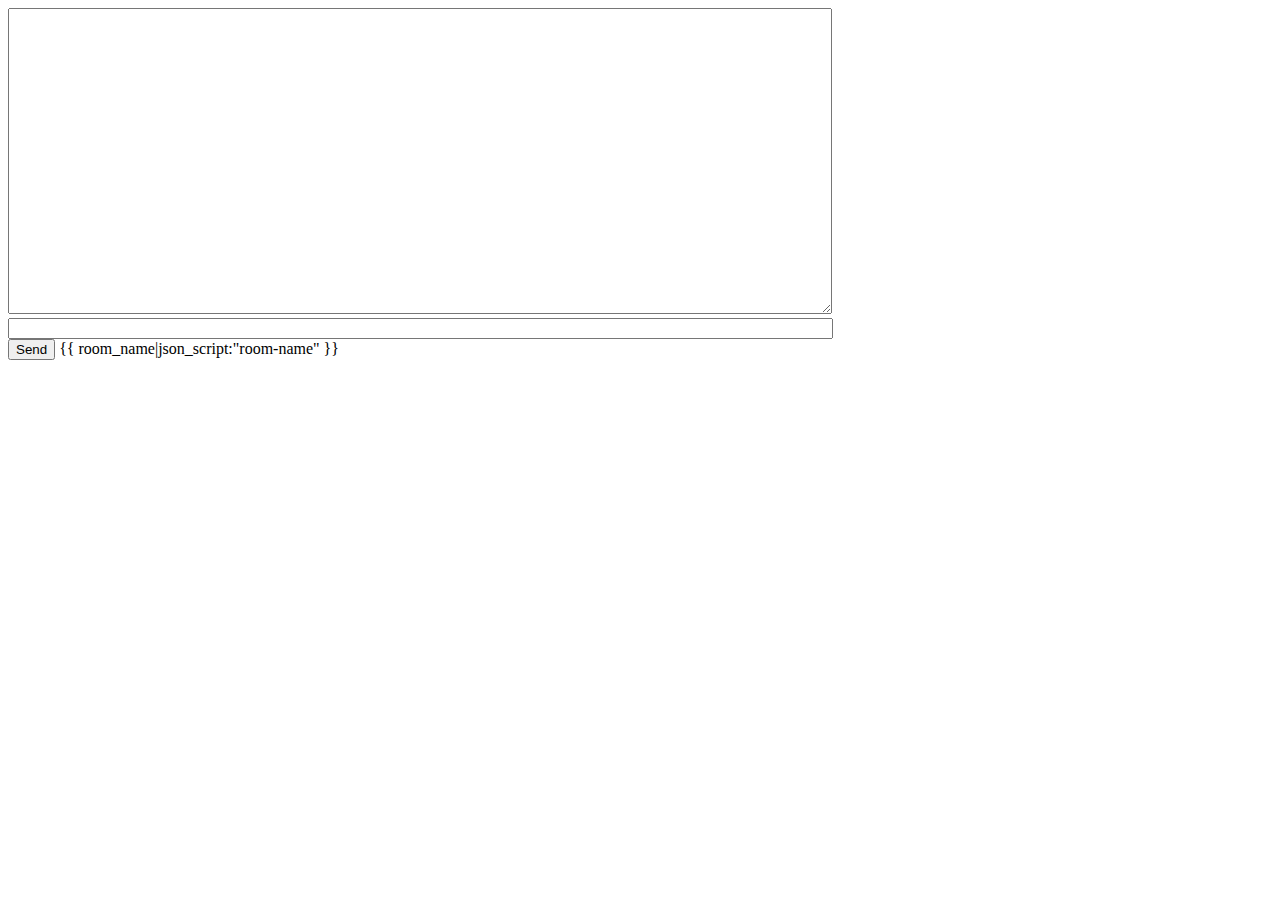
<file: wstest/chat/templates/chat/room.html>
<!DOCTYPE html>
<html>
<head>
    <meta charset="utf-8"/>
    <title>Chat Room</title>
</head>
<body>
    <textarea id="chat-log" cols="100" rows="20"></textarea><br>
    <input id="chat-message-input" type="text" size="100"><br>
    <input id="chat-message-submit" type="button" value="Send">
    {{ room_name|json_script:"room-name" }}
    <script>
        const roomName = JSON.parse(document.getElementById('room-name').textContent);

        const chatSocket = new WebSocket(
            'ws://'
            + window.location.host
            + '/ws/chat/'
            + roomName
            + '/'
        );

        chatSocket.onmessage = function(e) {
            const data = JSON.parse(e.data);
            document.querySelector('#chat-log').value += (data.message + '\n');
        };

        chatSocket.onclose = function(e) {
            console.error('Chat socket closed unexpectedly');
        };

        document.querySelector('#chat-message-input').focus();
        document.querySelector('#chat-message-input').onkeyup = function(e) {
            if (e.keyCode === 13) {  // enter, return
                document.querySelector('#chat-message-submit').click();
            }
        };

        document.querySelector('#chat-message-submit').onclick = function(e) {
            const messageInputDom = document.querySelector('#chat-message-input');
            const message = messageInputDom.value;
            chatSocket.send(JSON.stringify({
                'message': message
            }));
            messageInputDom.value = '';
        };
    </script>
</body>
</html>
</file>
